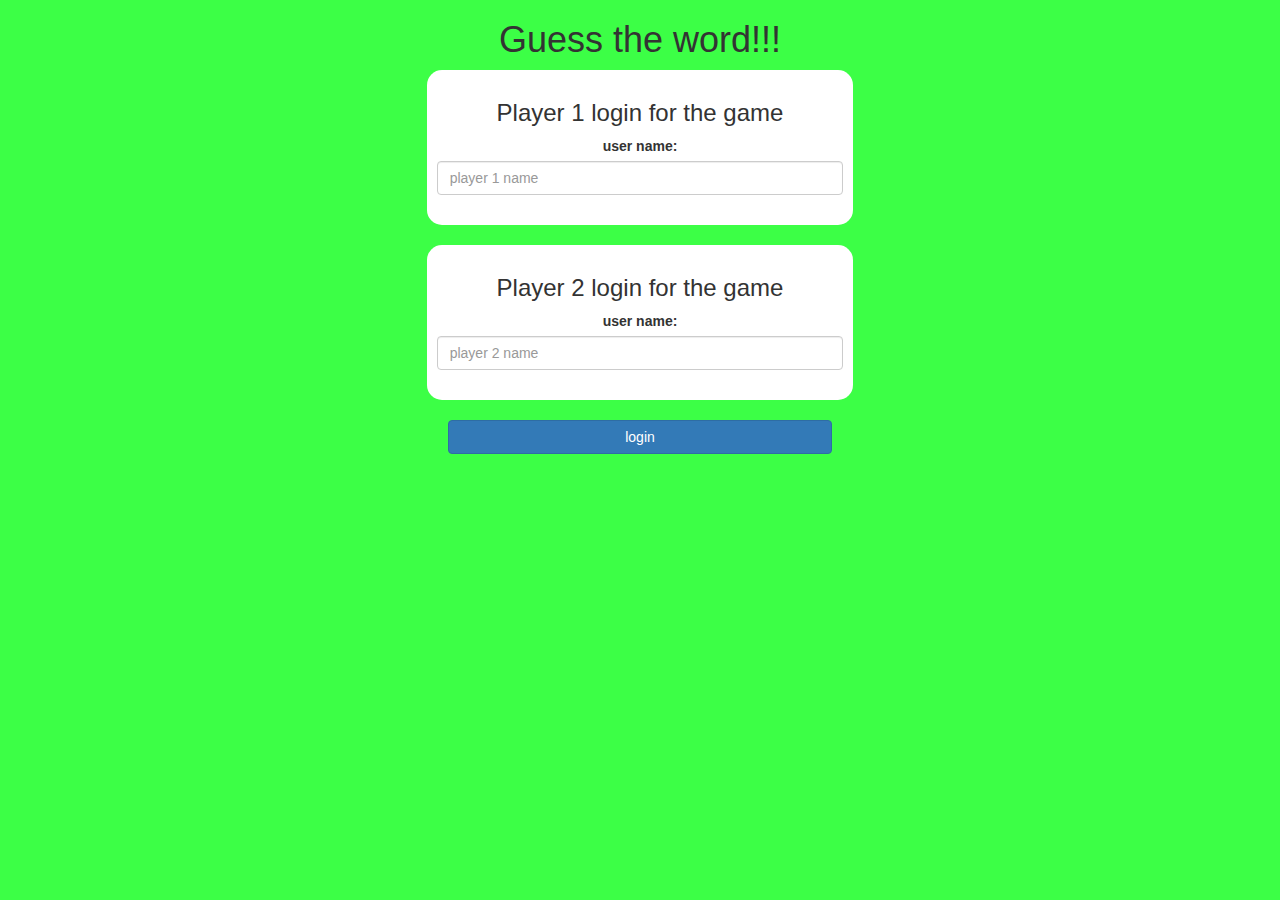
<file: index.html>
<!DOCTYPE html>
<html>
<head>
	<title>Guess The Word</title>

<meta name="viewport" content="width=device-width, initial-scale=1">
<link rel="stylesheet" href="https://maxcdn.bootstrapcdn.com/bootstrap/3.4.0/css/bootstrap.min.css">
<script src="https://ajax.googleapis.com/ajax/libs/jquery/3.4.1/jquery.min.js"></script>
<script src="https://maxcdn.bootstrapcdn.com/bootstrap/3.4.0/js/bootstrap.min.js"></script>

<link rel="stylesheet" type="text/css" href="game.css">

<script src="game_login.js"></script>
</head>
<body>
<center>
<h1> Guess the word!!! </h1>
<div class="col-lg-4 col-sm-8 col-xs-11 login_div1">
<h3> Player 1 login for the game</h3>
<label> user name:</label>
<input type="text" id="player1_name_input" class="form-control" placeholder="player 1 name">
<br>
</div>
<br>
<div class="col-lg-4 col-sm-8 col-xs-11 login_div2">
	<h3> Player 2 login for the game</h3>
	<label> user name:</label>
	<input type="text" id="player2_name_input" class="form-control" placeholder="player 2 name">
	<br>
	</div>
	<br>
	<button style="width:30%" class="btn btn-primary" onclick="addUser()">login</button>
</center>
</body>
</html>
</file>
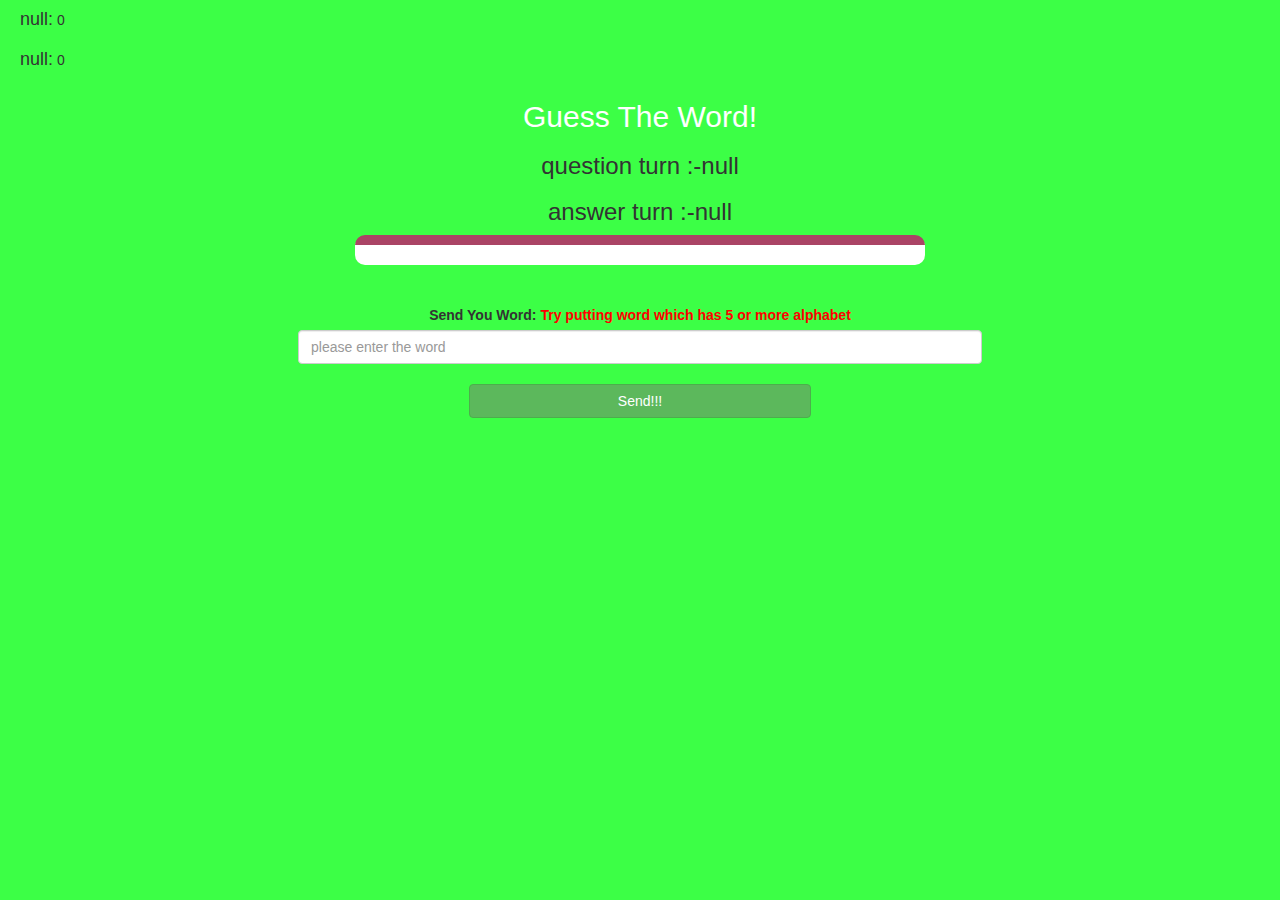
<file: game_page.html>
<!DOCTYPE html>
<html>
<head>
	<title>Guess The Word</title>

<meta name="viewport" content="width=device-width, initial-scale=1">
<link rel="stylesheet" href="https://maxcdn.bootstrapcdn.com/bootstrap/3.4.0/css/bootstrap.min.css">
<script src="https://ajax.googleapis.com/ajax/libs/jquery/3.4.1/jquery.min.js"></script>
<script src="https://maxcdn.bootstrapcdn.com/bootstrap/3.4.0/js/bootstrap.min.js"></script>

<link rel="stylesheet" type="text/css" href="game.css">
</head>
<body>
<h4 id="player1_name"> </h4>
<span id="player1_score"></span>
<br>
<h4 id="player2_name"> </h4>
<span id="player2_score"></span>
<div class="container">
	<center>
		<h2 style="color: white;">Guess The Word!</h2>
        <h3 id="player_question"> </h3>
        <h3 id="player_answer"> </h3>
		<div id="output" class="col-lg-6"></div>
		<br>
		<br>

		<label>Send You Word: <b style="color: red">Try putting word which has 5 or more alphabet</b></label>
        <input type="text" id="word" class="form-control" placeholder="please enter the word">
		<br>
        <button onclick="send()" class="btn btn-success" style="width:30%; "> Send!!!</button>
	</center>
</div>

<script src="game_page.js"></script>
</body>
</html>
</file>
<file: game.css>
body
{
	background: rgb(60, 255, 70);
}

	.login_div1 , .login_div2
	{
		background: white;
		padding: 10px;
		float: none;
		border-radius: 15px;
	}


#player1_name , #player2_name
{
	display: inline-block;
	margin-left: 20px;
}
#word
{
	width: 60%;
}
#word_display
{
	letter-spacing: 5px;
}
#output
{
background: white;
border-radius: 10px;
border-top: 10px solid #AA4465;
padding: 10px;
float: none;
text-align: left;
}
</file>
